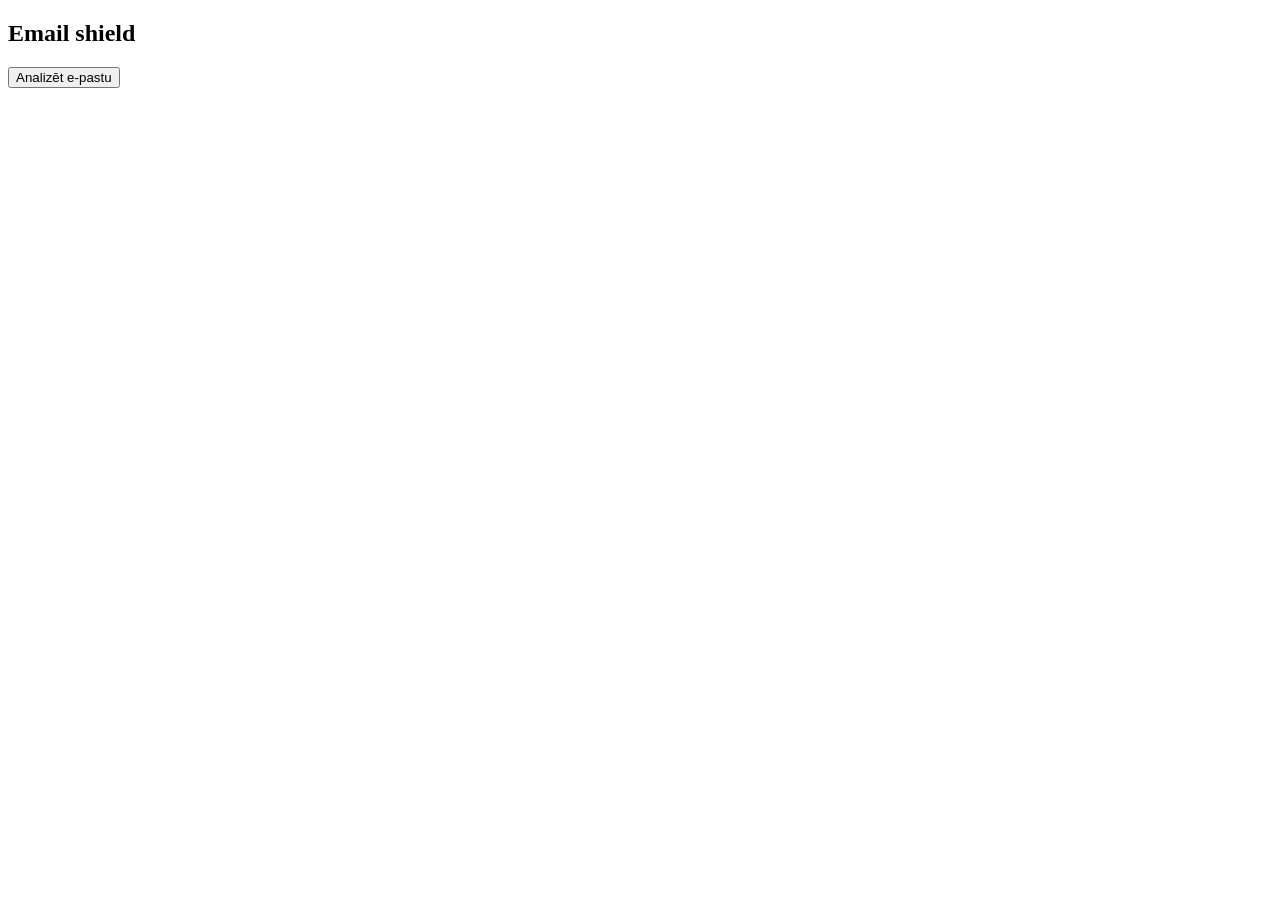
<file: email_shield/chrome_extension/popup.html>
<!DOCTYPE html>
<html lang="lv">

<head>
    <meta charset="UTF-8">
    <title>Email shield</title>
</head>

<body>

    <h2>Email shield</h2>

    <button id="analyze">
        Analizēt e-pastu
    </button>

    <div id="result"></div>

    <script src="popup.js"></script>

</body>

</html>
</file>
